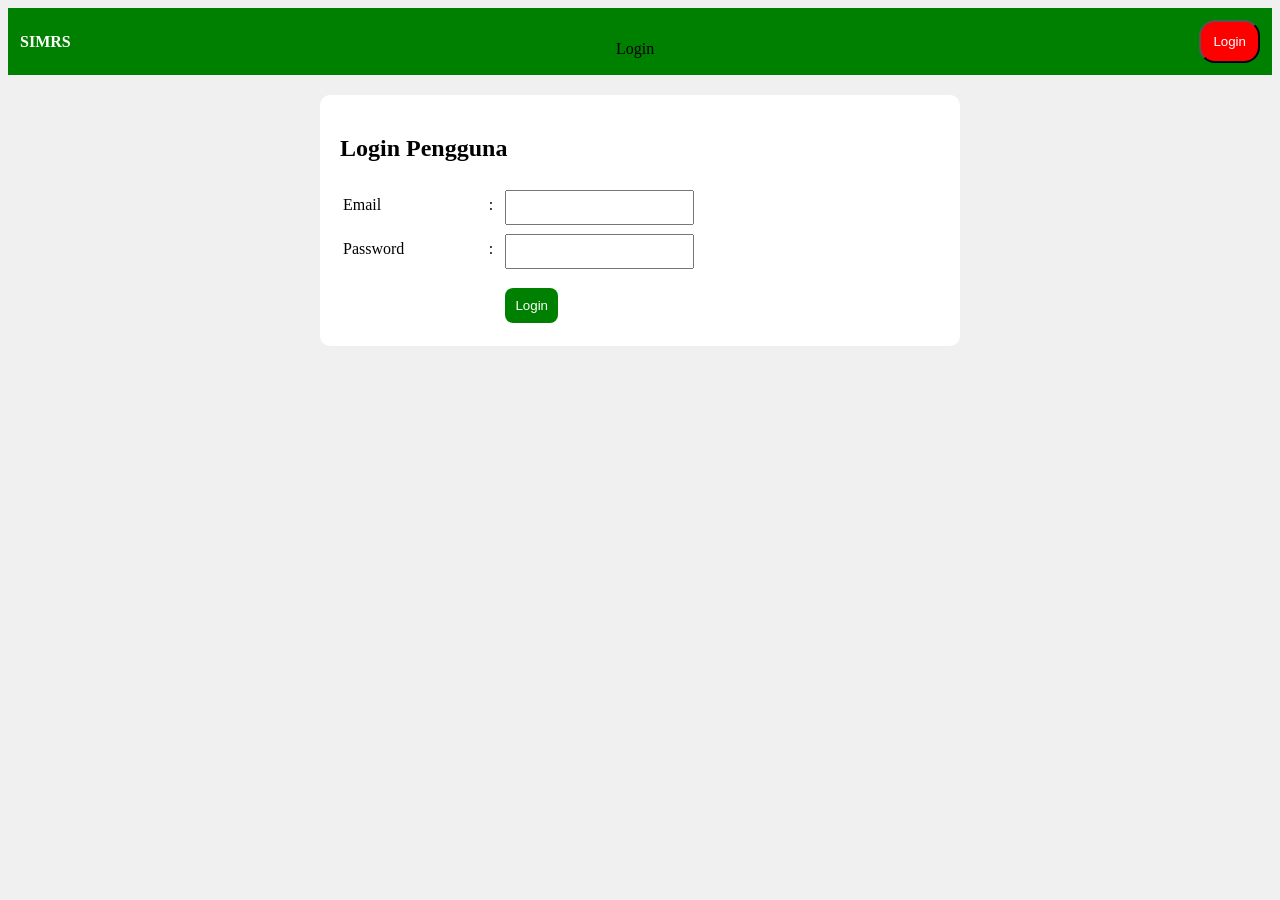
<file: Login.html>
<!DOCTYPE html>
<html lang="id">
<head>
    <meta charset="UTF-8">
    <title>Login SIMRS</title>
    <link rel="stylesheet" href="index.css">
</head>
<body>

<div class="header-menu">
    <div class="title">SIMRS</div>
    
    <div class="menu">
        <a href="login.html" class="active">Login</a>
    </div>

    <div class="button-auth">
        <button type="button">Login</button>
    </div>
</div>

<div class="container">

    <h2 class="pengguna">Login Pengguna</h2>

    <form action="index.html">
        <table class="form">
            <tr>
                <td>Email</td>
                <td>:</td>
                <td>
                    <input 
                        type="email" 
                        name="email" 
                        required
                        pattern="Graciadinda05@gmail.com"
                    >
                </td>
            </tr>
            <tr>
                <td>Password</td>
                <td>:</td>
                <td>
                    <input 
                        type="password" 
                        name="password" 
                        required
                        pattern="25042005"
                    >
                </td>
            </tr>
            <tr>
                <td></td>
                <td></td>
                <td>
                    <button type="submit">Login</button>
                </td>
            </tr>
        </table>
    </form>

</div>

</body>
</html>
</file>
<file: index.css>
.header-menu {
    display: flex;
    justify-content: space-between;
    align-items: center;
    background-color: green;
    color: white;
    padding: 12px;
}

.header-menu .title {
    font-size: 16px;
    font-weight: bold;
}

.header-menu .menu {
    font-size: 16px;
    display: flex;
    gap: 14px;
}

.header-menu .menu a {
    color: white;
    text-decoration: none;
}

.header-menu .menu .active {
    color: black;
}

.header-menu .button-auth button {
    background-color: red;
    color: white;
    border-radius: 16px;
    padding: 12px;
}

body {
    background-color: rgb(240, 240, 240);
}


.menu {
    display: grid;
    grid-template-columns: repeat(3, 1fr);
    gap: 16px;
    margin-top: 14px;
}

.menu .card-menu {
    background-color: white;
    box-shadow: 0 2px 8px rgba(0, 0, 0, 0.08);
    border-radius: 14px;
    padding: 12px;
}


.container {
    max-width: 600px;
    margin: 20px auto;
    background-color: white;
    padding: 20px;
    border-radius: 10px;
}

form {
    display: flex;
    flex-direction: column;
}

label {
    margin-top: 10px;
}

input, select {
    padding: 8px;
    margin-top: 5px;
}

form button {
    margin-top: 15px;
    padding: 10px;
    background-color: green;
    color: white;
    border: none;
    border-radius: 8px;
    cursor: pointer;
}
</file>
